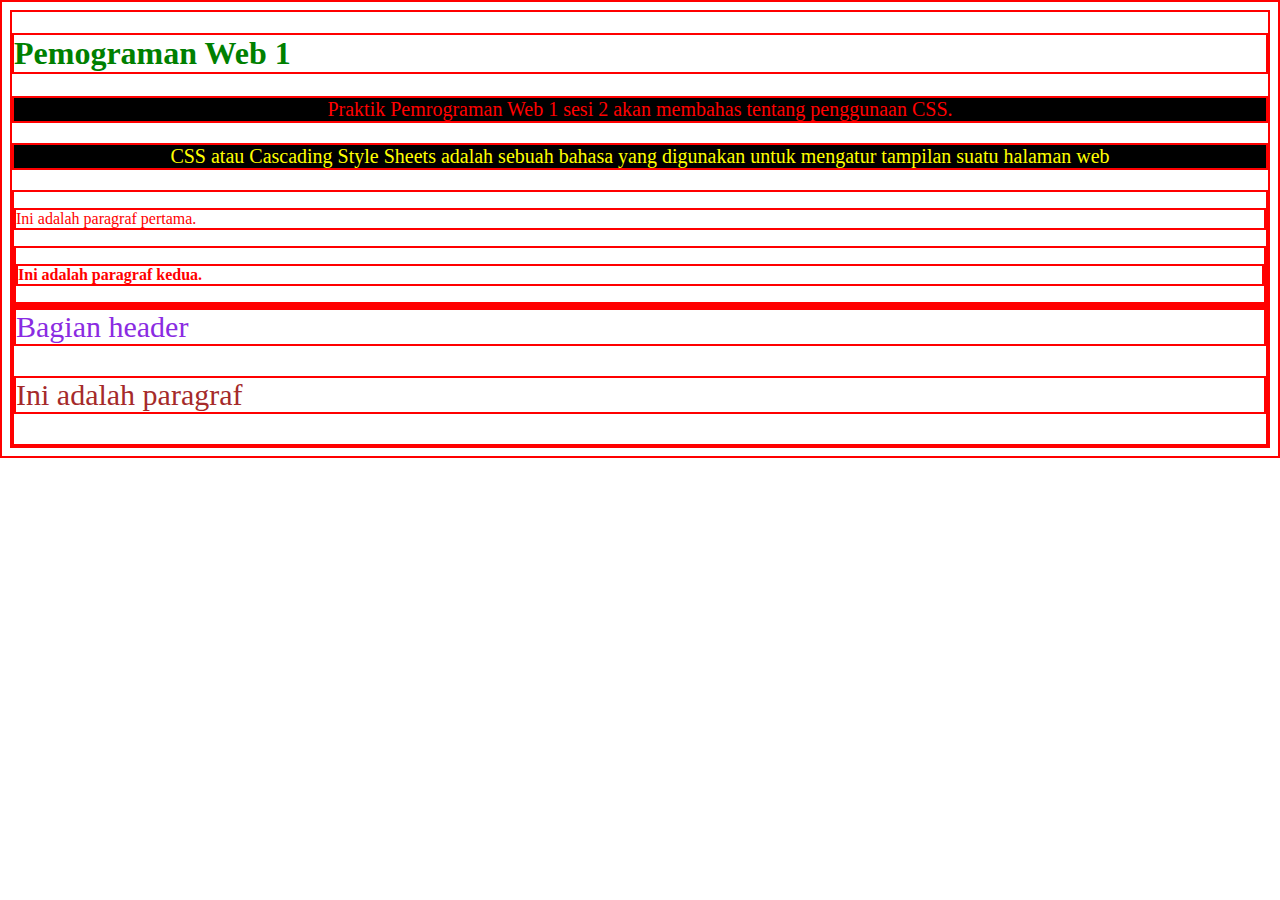
<file: index.html>
<!DOCTYPE html>
<html lang="en">
<head>
    <meta charset="UTF-8">
    <meta name="viewport" content="width=device-width, initial-scale=1.0">
    <title>Document</title>
    <style>
        * {
            color: blue;
        }

        h1 {
            color: green;
        }
        
        .teks-merah,
        #teks-kuning {
            font-size: 20px;
            text-align: center;
            background-color: black;
        }
        .teks-merah {
            color: red;
        }

        #teks-kuning {
            color: yellow;
        }

        div p {
            color:red;
        }

        div > div >p{
            font-weight: bold;
        }

        .subbagian {
            font-size: 30px;
        }

        .subbagian.header {
            color:blueviolet;
        }

        .subbagian#teks {
            color:brown;
        }

        p:hover {
            background-color: aqua;
        }

        * {
            color: blue;
            border: 2px solid red;
        }
    </style>
</head>
<body>
    <h1>Pemograman Web 1</h1>
    <p class="teks-merah">Praktik Pemrograman Web 1 sesi 2 akan membahas tentang penggunaan CSS.</p>
    <p id="teks-kuning">CSS atau Cascading Style Sheets adalah sebuah bahasa yang digunakan untuk mengatur tampilan suatu halaman web</p>

    <div>
        <p>Ini adalah paragraf pertama.</p>
        <div>
            <p>Ini adalah paragraf kedua.</p>
        </div>
    </div>

    <div>
        <div class="subbagian header">Bagian header</div>
        <p class="subbagian" id="teks">Ini adalah paragraf</p>
    </div>
    
</body>
</html>
</file>
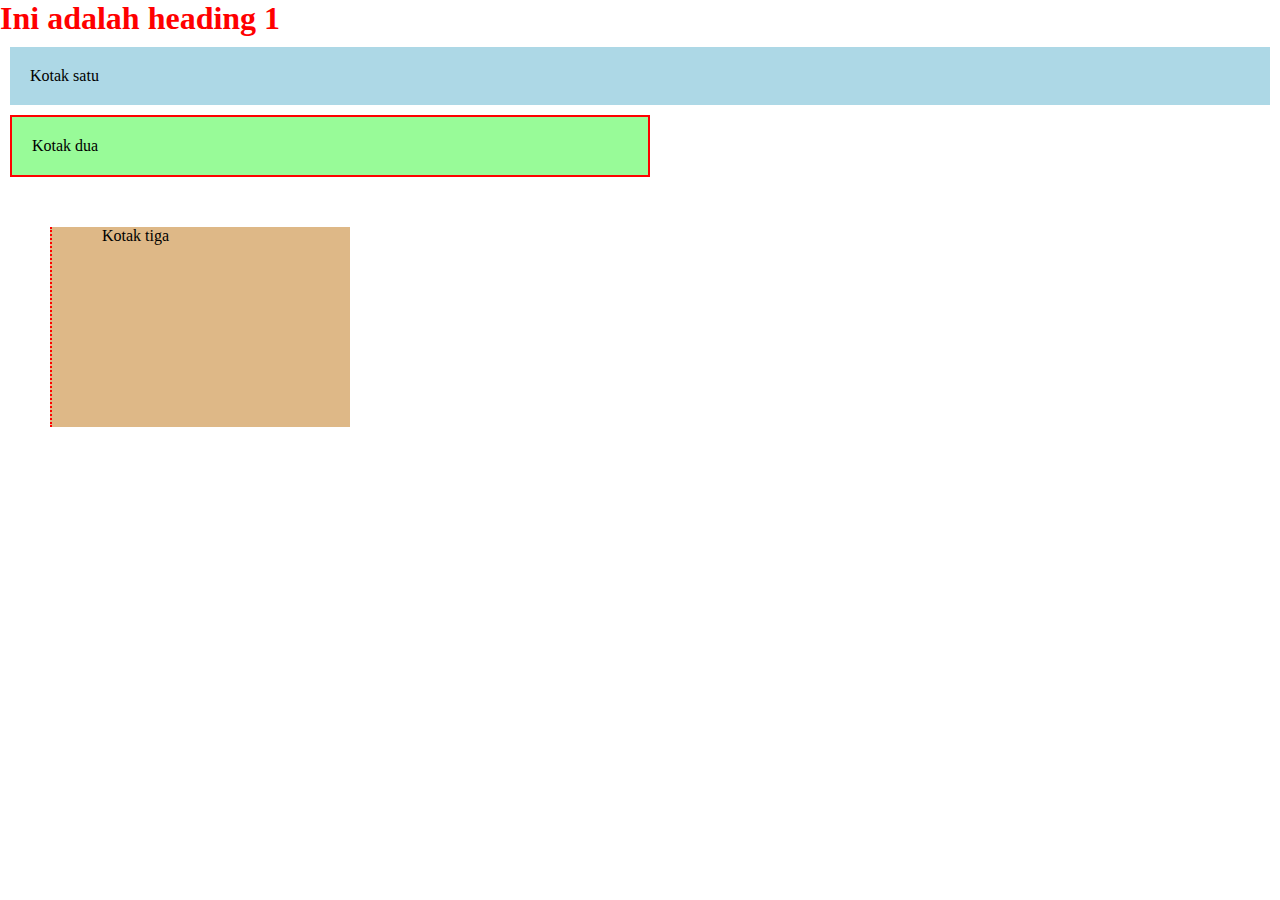
<file: eksternal.html>
<!DOCTYPE html>
<html lang="en">
<head>
    <meta charset="UTF-8">
    <meta name="viewport" content="width=device-width, initial-scale=1.0">
    <link rel="stylesheet" href="style.css">
    <title>Document</title>
</head>
<body>
    <h1>Ini adalah heading 1</h1>

    <div class="kotak-satu">
        Kotak satu
    </div>

    <div class="kotak-dua">
        Kotak dua
    </div>

    <div class="kotak-tiga">
        Kotak tiga
    </div>
</body>
</html>
</file>
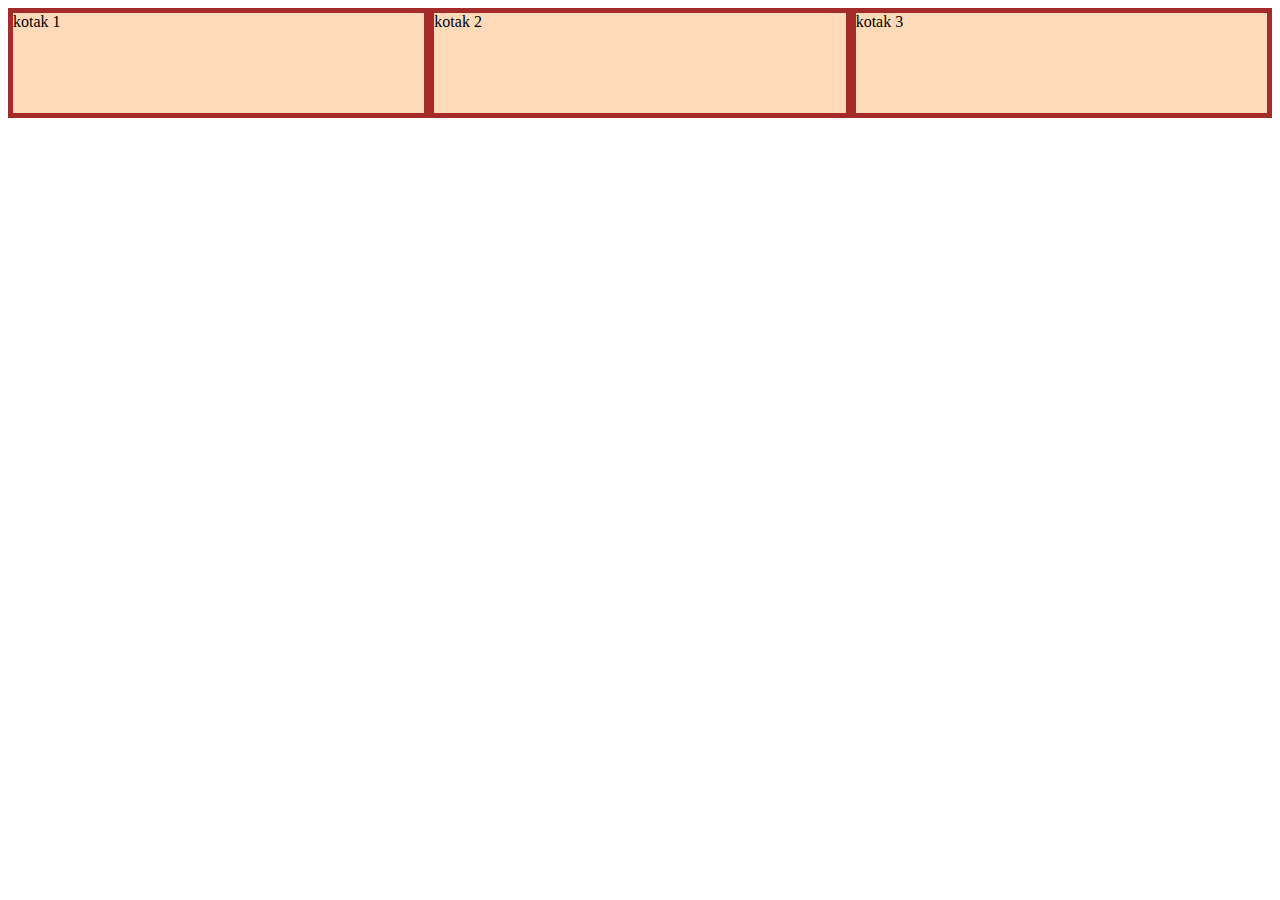
<file: flexbox.html>
<!DOCTYPE html>
<html lang="en">
<head>
    <meta charset="UTF-8">
    <meta name="viewport" content="width=device-width, initial-scale=1.0">
    <link rel="stylesheet" href="flex.css">
    <title>Document</title>
</head>
<body>
    <div class="container">
        <div class="satu">kotak 1</div>
        <div class="dua">kotak 2</div>
        <div class="tiga">kotak 3</div>
    </div>
</body>
</html>
</file>
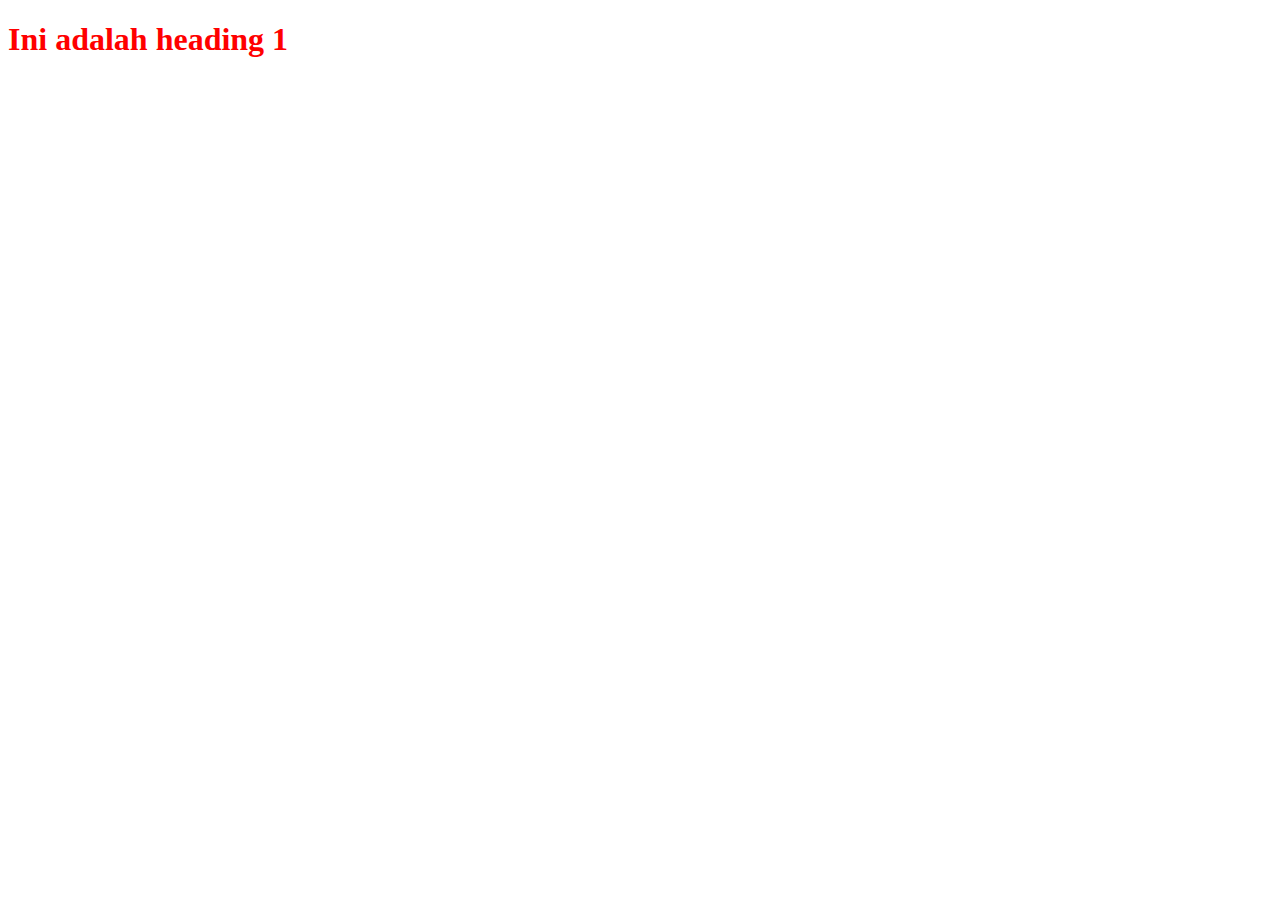
<file: inline.html>
<!DOCTYPE html>
<html lang="en">
<head>
    <meta charset="UTF-8">
    <meta name="viewport" content="width=device-width, initial-scale=1.0">
    <title>Document</title>
</head>
<body>
    <h1 style="color : red;">Ini adalah heading 1</h1>
</body>
</html>
</file>
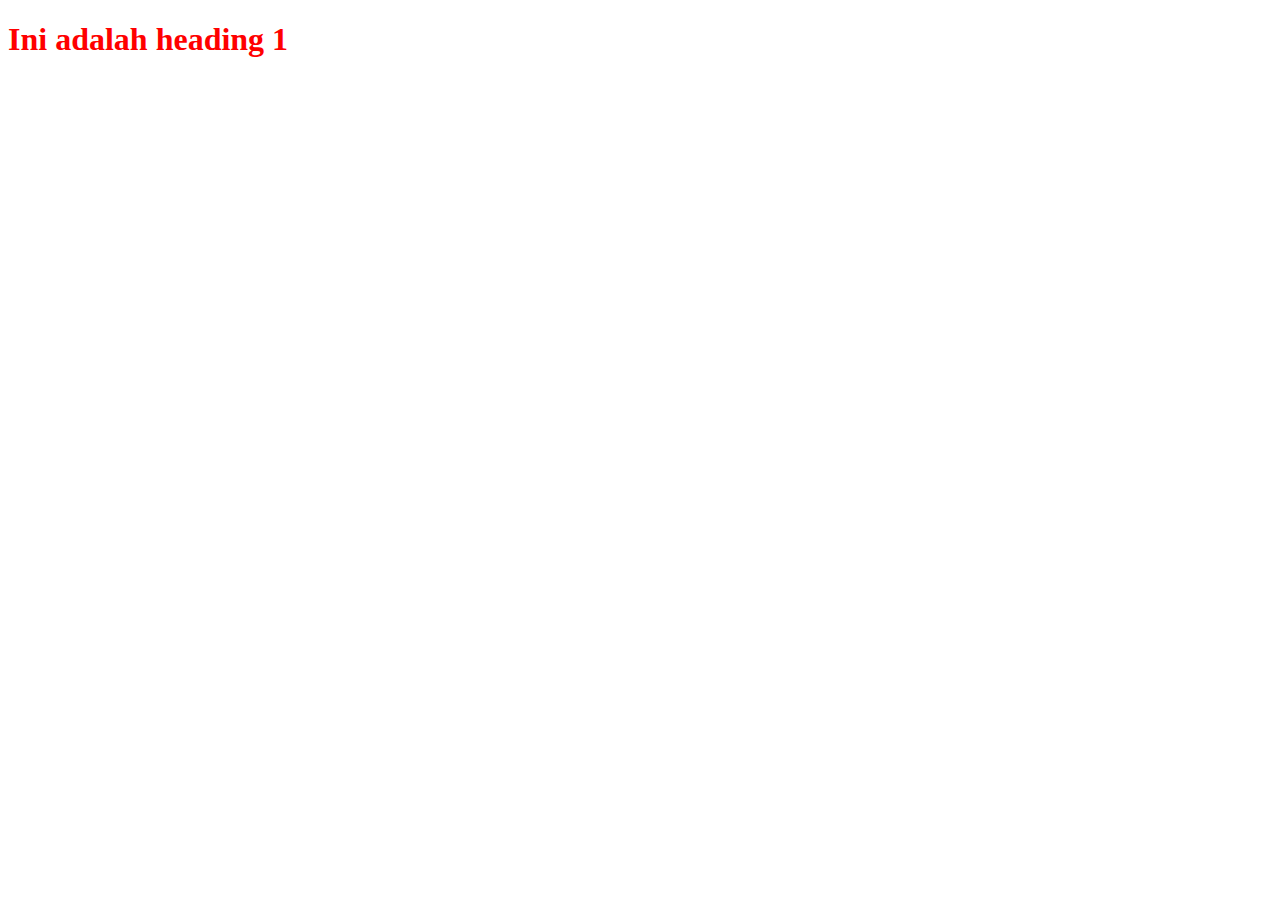
<file: internal.html>
<!DOCTYPE html>
<html lang="en">
<head>
    <meta charset="UTF-8">
    <meta name="viewport" content="width=device-width, initial-scale=1.0">
    <title>Document</title>
    <style>
        h1 {
            color: red;
        }
    </style>
</head>
<body>
    <h1>Ini adalah heading 1</h1>
</body>
</html>
</file>
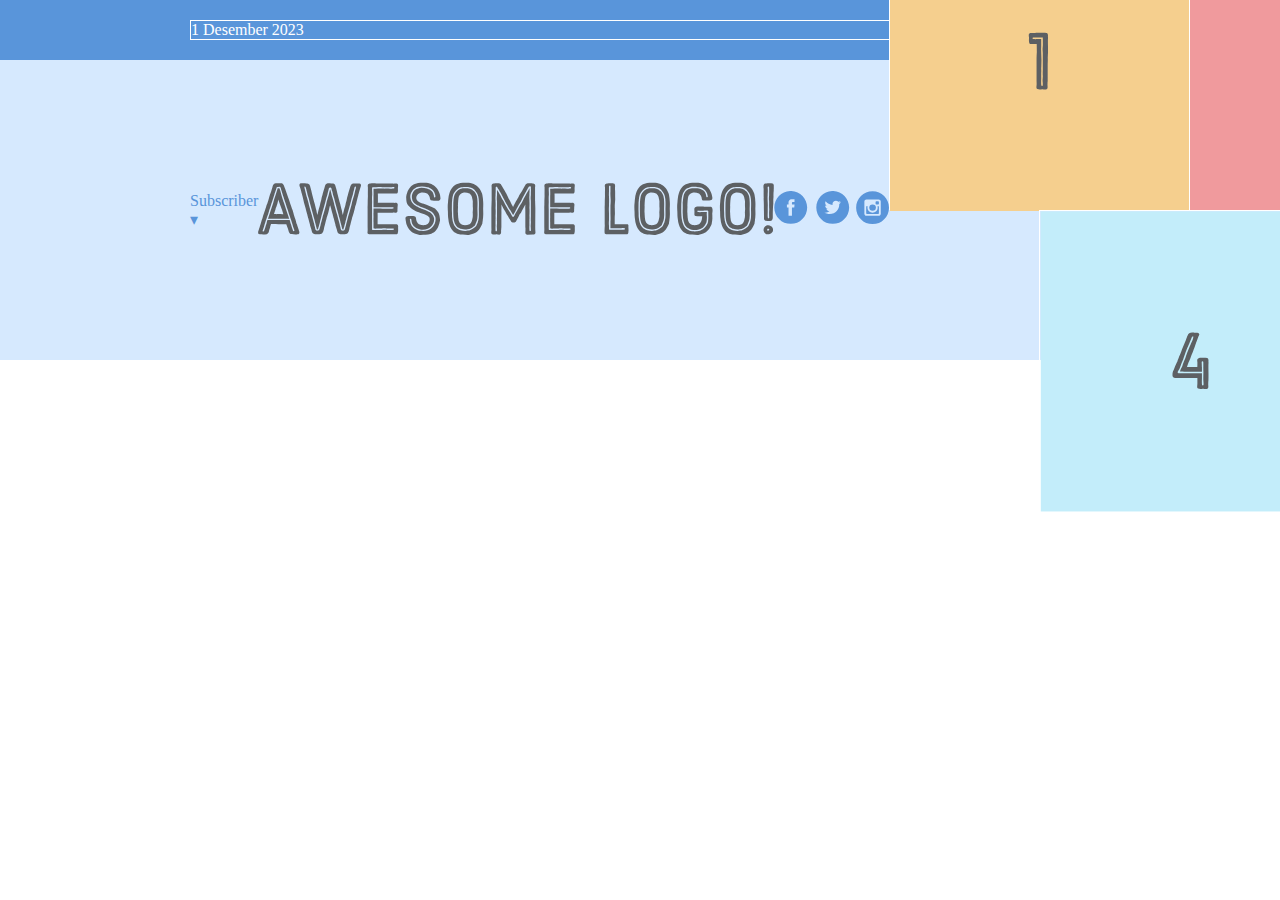
<file: landingpage.html>
<!DOCTYPE html>
<html lang="en">
<head>
    <meta charset="UTF-8">
    <meta name="viewport" content="width=device-width, initial-scale=1.0">
    <link rel="stylesheet" href="style.css">
    <title>Landing Paget</title>
</head>
<body>
   <div class="menu-container">
        <div class="menu">
            <div class="date">1 Desember 2023</div>
            <div class="links">
                <div class="signup">Sign Up</div>
                <div class="login">Login</div>
            </div>
        </div>
   </div>

   <div class="header-container">
        <div class="header">
            <div class="subscribe">Subscriber &#9662;</div>
            <div class="logo"><img src="images/awesome-logo.svg" alt="logo"></div>
            <div class="social"><img src="images/social-icons.svg" alt="social"></div>
            <div class="photo-grid-container">
                <div class="photo-grid">
                    <div class="photo-grid-item">
                        <img src="images/one.svg" alt="satu">
                    </div>
                    <div class="photo-grid-item">
                        <img src="images/two.svg" alt="dua">
                    </div>
                    <div class="photo-grid-item">
                        <img src="images/three.svg" alt="tiga">
                    </div>
                    <div class="photo-grid-item">
                        <img src="images/four.svg" alt="empat">
                    </div>
                    <div class="photo-grid-item">
                        <img src="images/five.svg" alt="lima">
                    </div>
                </div>
            </div>
        </div>
   </div>
</body>
</html>
</file>
<file: style.css>
h1 {
    color: red;
}

.kotak-satu {
    padding: 20px;
    margin: 10px;
    border: 2px;
    background-color: lightblue;
}

.kotak-dua {
    padding: 20px;
    margin: 10px;
    border: 2px solid red;
    background-color: palegreen;
    max-width: 50%;
}

.kotak-tiga {
    padding-left: 50px;
    margin-top: 50px;
    margin-left: 50px;
    border-left: 2px dotted red;
    background-color: burlywood;
    width: 300px;
    height: 200px;
}

* {
    margin: 0px;
    padding: 0px;
    box-sizing: border-box;
}

.menu-container {
    color : #fff;
    background-color: #5995DA;
    padding: 20px 0;
    display: flex;
    justify-content: center;
}

.menu {
    border: 1px solid #fff;
    width: 900px;
    display: flex;
    justify-content: space-between;
}

.links {
    display: flex;
    justify-content: flex-end;
}

.login {
    margin-left: 20px;
}

.header-container {
    color: #5995DA;
    background-color: #D6E9FE;
    display: flex;
    justify-content: center;
}

.header {
    width: 900px;
    height: 300px;
    display: flex;
    justify-content: space-between;
    align-items: center;
}

.photo-grid-container {
    display: flex;
    justify-content: center;
}

.photo-grid {
    width: 900px;
    display: flex;
    justify-content: center;
    flex-wrap: wrap;
    align-items: center;
}

.photo-grid-item {
    border: 1px solid #fff;
    width: 300px;
    height: 300px;
}
</file>
<file: flex.css>
.container {
    display: flex;
}

.container div {
    background: peachpuff;
    border: 5px solid brown;
    height: 100px;
    flex: 1;
}
</file>
